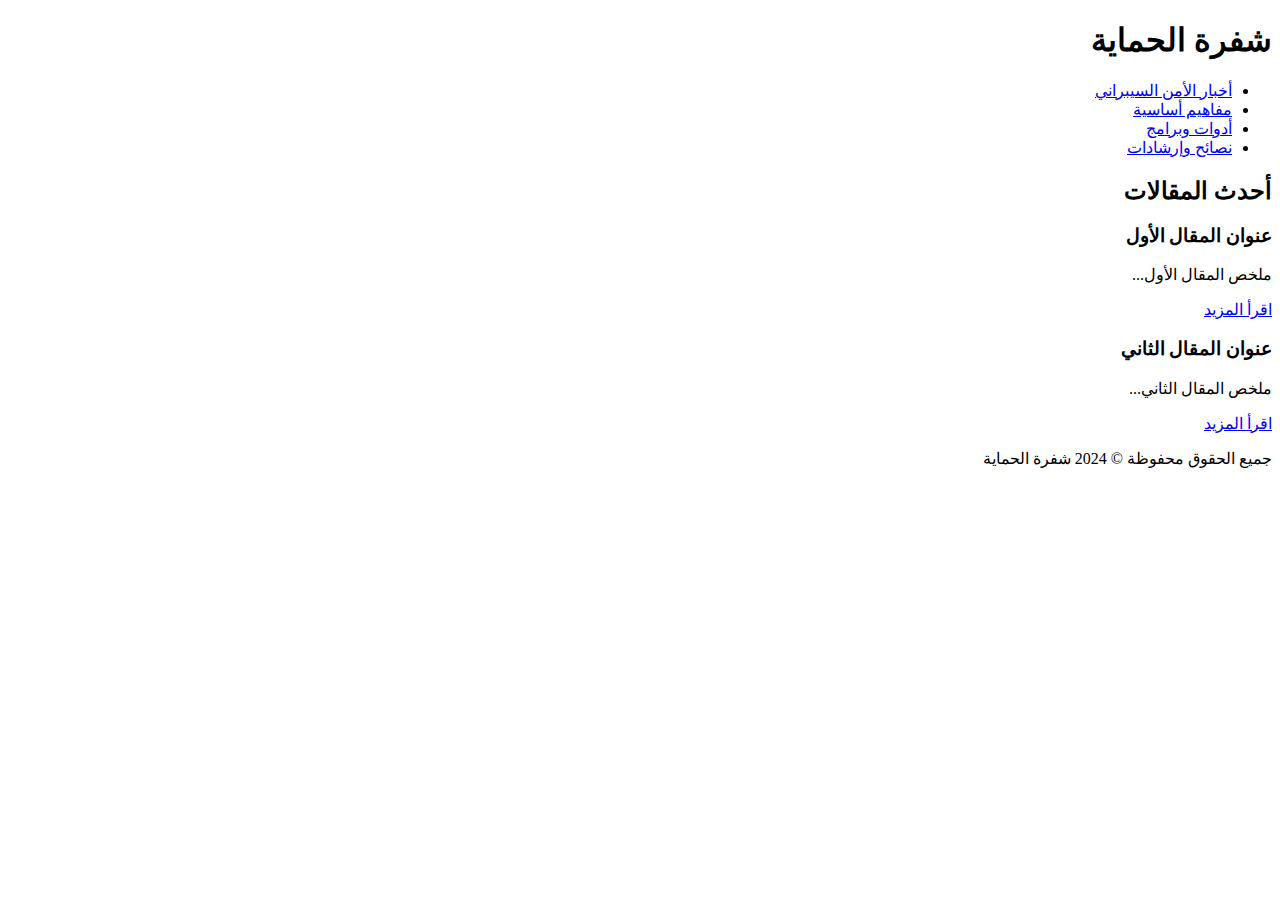
<file: Index.html>
<!DOCTYPE html>
<html lang="ar" dir="rtl">
<head>
    <meta charset="UTF-8">
    <meta name="viewport" content="width=device-width, initial-scale=1.0">
    <title>شفرة الحماية</title>
</head>
<body>
    <header>
        <h1>شفرة الحماية</h1>
        <nav>
            <ul>
                <li><a href="#">أخبار الأمن السيبراني</a></li>
                <li><a href="#">مفاهيم أساسية</a></li>
                <li><a href="#">أدوات وبرامج</a></li>
                <li><a href="#">نصائح وإرشادات</a></li>
            </ul>
        </nav>
    </header>
    <main>
        <section>
            <h2>أحدث المقالات</h2>
            <article>
                <h3>عنوان المقال الأول</h3>
                <p>ملخص المقال الأول...</p>
                <a href="#">اقرأ المزيد</a>
            </article>
            <article>
                <h3>عنوان المقال الثاني</h3>
                <p>ملخص المقال الثاني...</p>
                <a href="#">اقرأ المزيد</a>
            </article>
        </section>
    </main>
    <footer>
        <p>جميع الحقوق محفوظة &copy; 2024 شفرة الحماية</p>
    </footer>
</body>
</html>
</file>
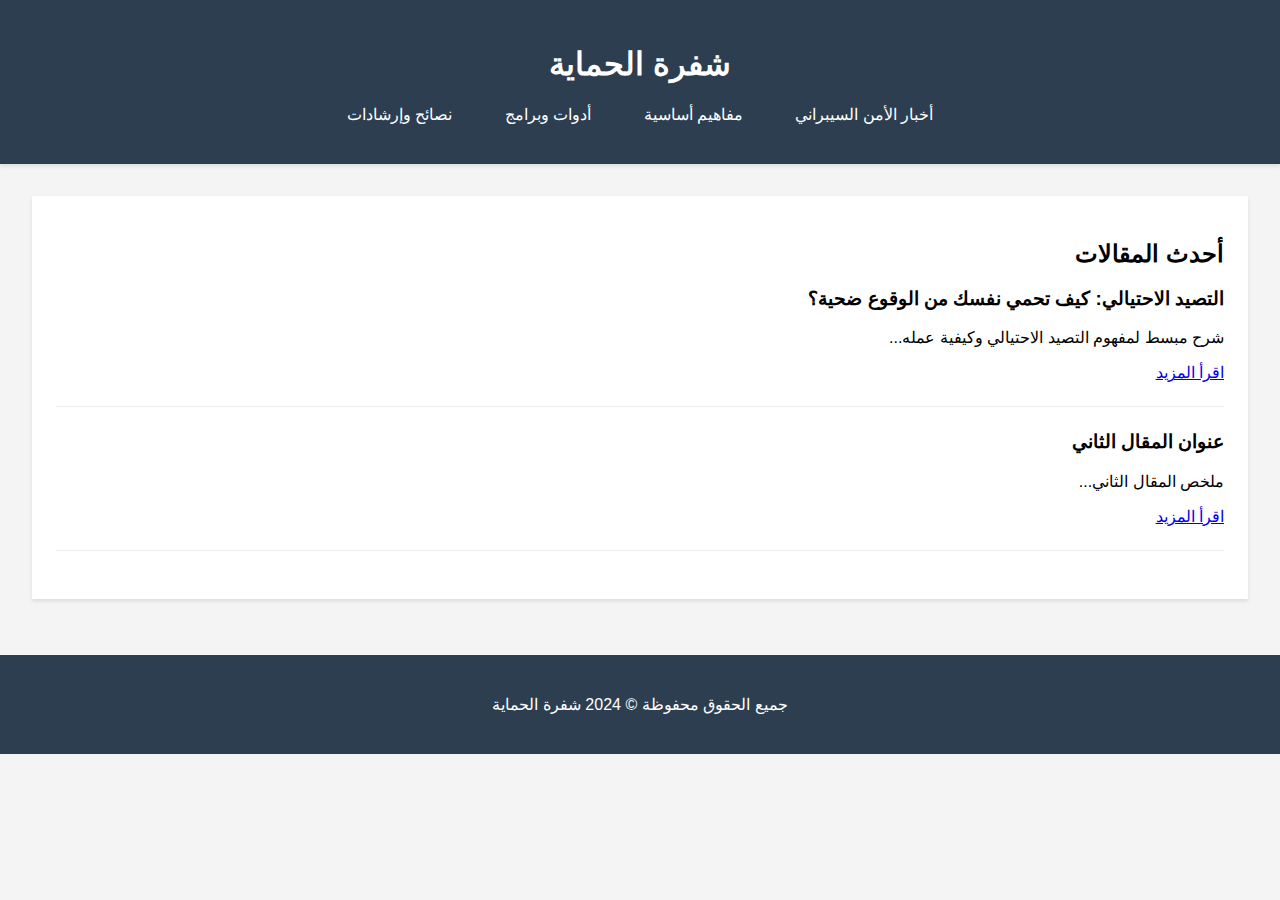
<file: index.html>
<!DOCTYPE html>
<html lang="ar" dir="rtl">
<head>
    <meta charset="UTF-8">
    <meta name="viewport" content="width=device-width, initial-scale=1.0">
    <title>شفرة الحماية</title>
<link rel="stylesheet" href="style.css">

</head>
<body>
    <header>
        <h1>شفرة الحماية</h1>
        <nav>
            <ul>
                <li><a href="#">أخبار الأمن السيبراني</a></li>
                <li><a href="#">مفاهيم أساسية</a></li>
                <li><a href="#">أدوات وبرامج</a></li>
                <li><a href="#">نصائح وإرشادات</a></li>
            </ul>
        </nav>
    </header>
    <main>
        <section>
            <h2>أحدث المقالات</h2>
        <article>
    <h3>التصيد الاحتيالي: كيف تحمي نفسك من الوقوع ضحية؟</h3>
    <p>شرح مبسط لمفهوم التصيد الاحتيالي وكيفية عمله...</p>
    <a href="phishing.html">اقرأ المزيد</a>
</article>

            <article>
                <h3>عنوان المقال الثاني</h3>
                <p>ملخص المقال الثاني...</p>
                <a href="#">اقرأ المزيد</a>
            </article>
        </section>
    </main>
    <footer>
        <p>جميع الحقوق محفوظة &copy; 2024 شفرة الحماية</p>
    </footer>
</body>
</html>
</file>
<file: style.css>
body {
    font-family: Arial, sans-serif;
    margin: 0;
    padding: 0;
    background-color: #f4f4f4;
    direction: rtl;
}

header {
    background-color: #2c3e50; /* تغيير لون الخلفية */
    color: #fff;
    padding: 1.5rem; /* زيادة حجم الحشو */
    text-align: center;
    box-shadow: 0 2px 4px rgba(0, 0, 0, 0.1); /* إضافة ظل */
}

nav ul {
    list-style: none;
    padding: 0;
}

nav ul li {
    display: inline;
    margin: 0 1.5rem; /* زيادة حجم الهامش */
}

nav ul li a {
    color: #fff;
    text-decoration: none;
    transition: color 0.3s ease; /* إضافة انتقال سلس */
}

nav ul li a:hover {
    color: #3498db; /* تغيير لون الرابط عند التمرير */
}

main {
    padding: 2rem;
}

section {
    background-color: #fff;
    padding: 1.5rem;
    margin-bottom: 1.5rem;
    box-shadow: 0 2px 4px rgba(0, 0, 0, 0.1);
}

article {
    border-bottom: 1px solid #eee; /* تغيير لون الحدود */
    padding-bottom: 1.5rem;
    margin-bottom: 1.5rem;
}

article h2 {
    color: #333; /* تغيير لون العناوين */
    margin-bottom: 0.5rem;
}

footer {
    background-color: #2c3e50;
    color: #fff;
    text-align: center;
    padding: 1.5rem;
}
</file>
